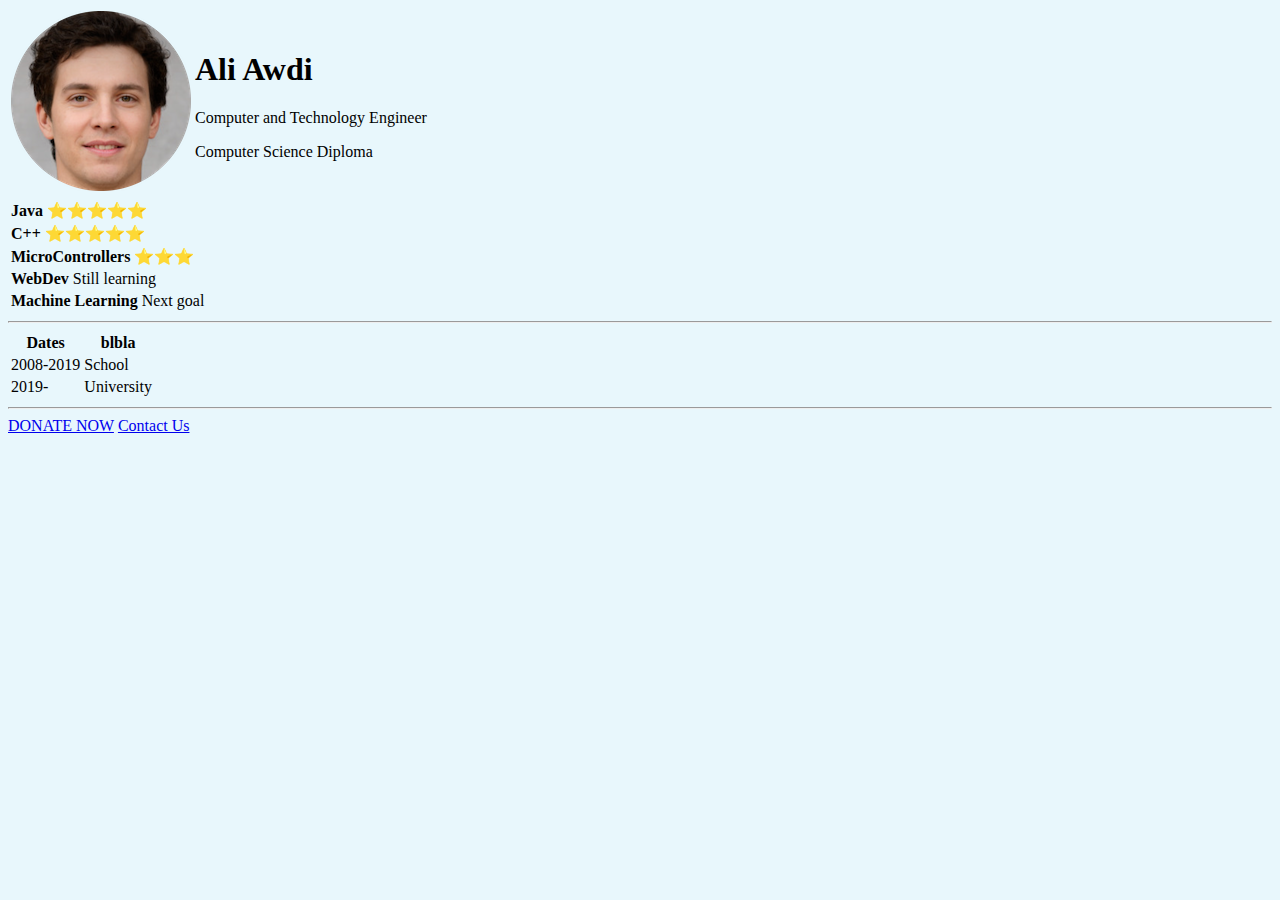
<file: index.html>
<!DOCTYPE html>
<html lang="en">

<head>
    <meta charset="UTF-8">
    <meta http-equiv="X-UA-Compatible" content="IE=edge">
    <meta name="viewport" content="width=device-width, initial-scale=1.0">
    <title>myfisrttemplate</title>
    <!-- <link rel="stylesheet" href="css/leon.css">
    <link rel="stylesheet" href="css/nomralize.css"> -->
    <link rel="preconnect" href="https://fonts.googleapis.com">
    <link rel="preconnect" href="https://fonts.gstatic.com" crossorigin>
    <link href="https://fonts.googleapis.com/css2?family=Geologica:wght@400;600;700;800&display=swap" rel="stylesheet">
</head>

<body style="background-color: rgb(232, 247, 252)">

    <table>
        <tr>
            <td><img src="images\humanimage.png" alt="Image isn't available"> </td>

            <td>
                <h1>Ali Awdi</h1>
                <p>Computer and Technology Engineer</p>
                <p>Computer Science Diploma </p>
            </td>

        </tr>
    </table>
    <table>
        <tr>
            <td><strong>Java</strong> ⭐⭐⭐⭐⭐</td>
        </tr>
        <tr>
            <td><strong>C++</strong> ⭐⭐⭐⭐⭐</td>
        </tr>
        <tr>
            <td><strong>MicroControllers</strong> ⭐⭐⭐</td>
        </tr>
        <tr>
            <td><strong>WebDev</strong> Still learning</td>
        </tr>
        <tr>
            <td><strong>Machine Learning</strong> Next goal</td>
        </tr>
    </table>
    <hr>
    <table>
        <thead>
            <th>Dates</th>
            <th>blbla</th>
        </thead>
        <tbody>
            <tr>
                <td>2008-2019</td>
                <td>School</td>
            </tr>
            <tr>
                <td>2019-</td>
                <td>University</td>
            </tr>
        </tbody>
    </table>

    <div>
        <hr>
        <a href="Donate.html">DONATE NOW</a>
        <a href="contact.html">Contact Us</a>
    </div>


</body>

</html>
</file>
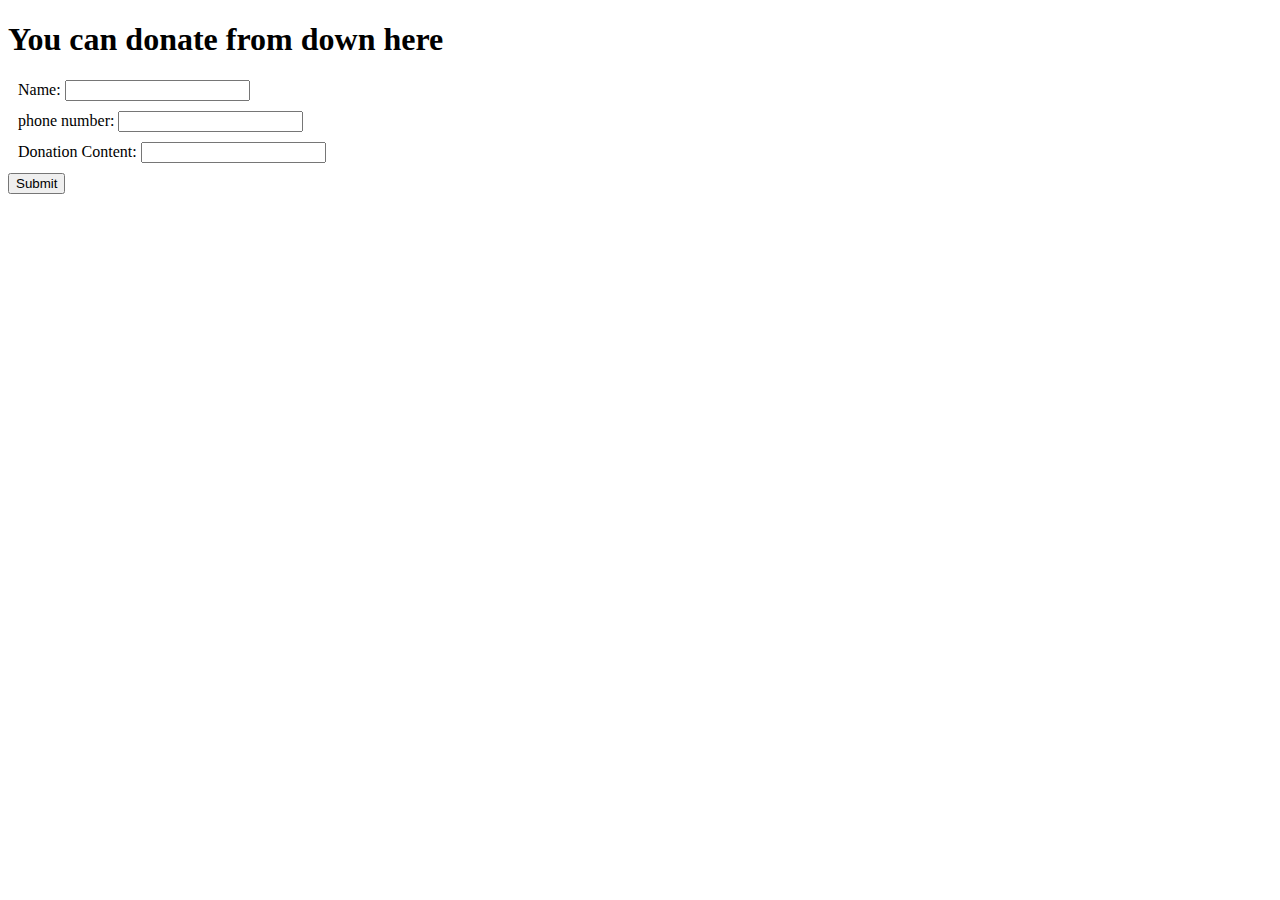
<file: Donate.html>
<!DOCTYPE html>
<html lang="en">

<head>
    <meta charset="UTF-8">
    <meta http-equiv="X-UA-Compatible" content="IE=edge">
    <meta name="viewport" content="width=device-width, initial-scale=1.0">
    <title>Document</title>
</head>

<body>
    <H1>You can donate from down here</H1>
    <form class="" action="index.html" method="post">

        <div style="margin: 10px;">
            <label> Name: </label>
            <input type="text">
        </div>
        <div style="margin: 10px;">
            <label> phone number: </label>
            <input type="tel">
        </div>
        <div style="margin: 10px;">
            <label>Donation Content: </label>
            <input type="text">
        </div>
        <div>
            <input type="submit" name="" id="">
        </div>
    </form>
</body>

</html>
</file>
